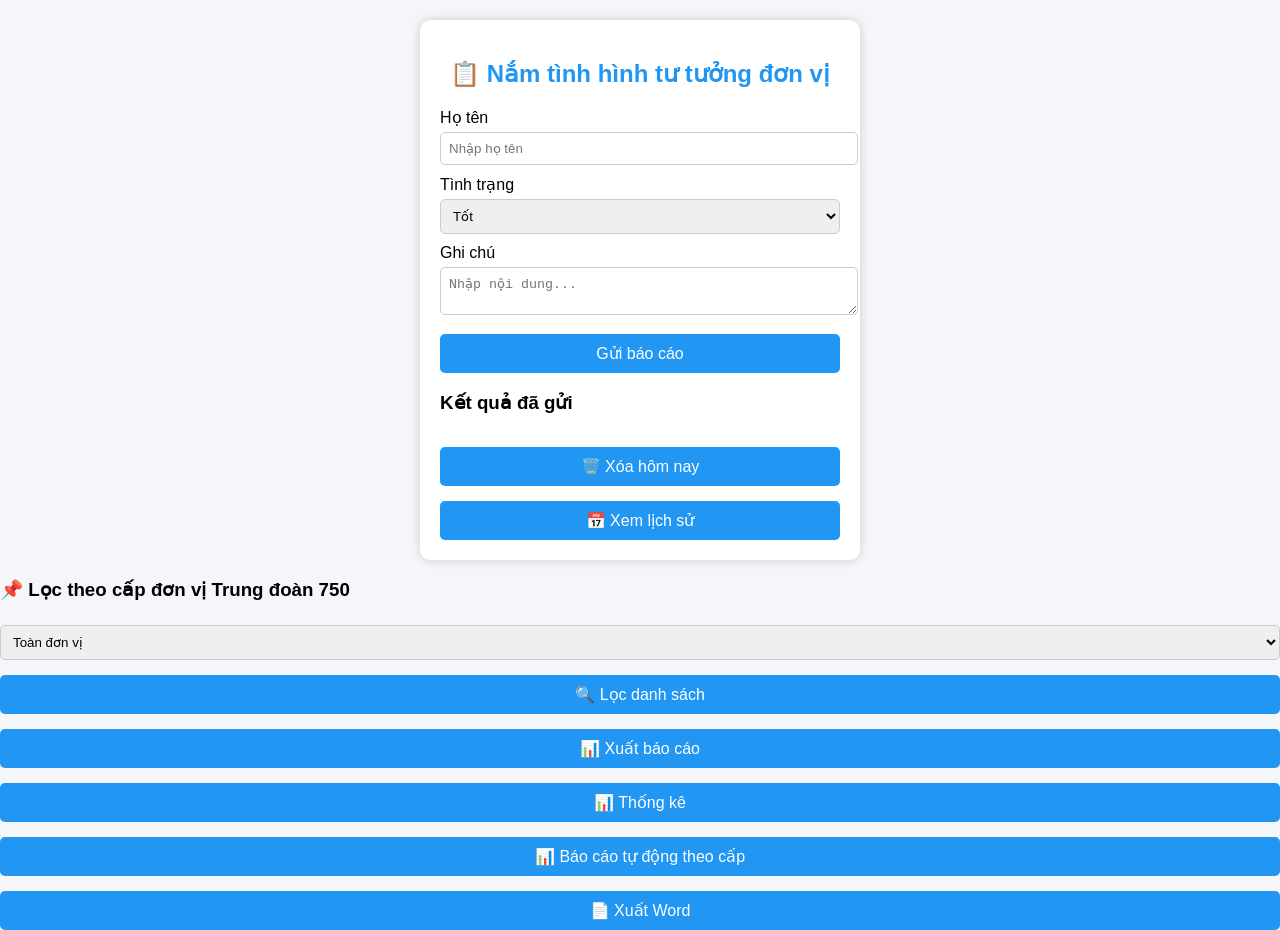
<file: index.html.html>
<!DOCTYPE html>
<html lang="vi">
<head>
  <meta charset="UTF-8">
  <title>Ứng dụng nắm tình hình</title>
  <link rel="stylesheet" href="style.css">
</head><link rel="manifest" href="manifest.json">

<body>
  <div class="container">
    <h2>📋 Nắm tình hình tư tưởng đơn vị</h2>

    <label>Họ tên</label>
    <input id="name" type="text" placeholder="Nhập họ tên">

    <label>Tình trạng</label>
    <select id="status">
      <option value="Tốt">Tốt</option>
      <option value="Bình thường">Bình thường</option>
      <option value="Cần chú ý">Cần chú ý</option>
    </select>

    <label>Ghi chú</label>
    <textarea id="note" placeholder="Nhập nội dung..."></textarea>

    <button onclick="saveData()">Gửi báo cáo</button>

    <h3>Kết quả đã gửi</h3>
    <button onclick="clearAll()">🗑️ Xóa hôm nay</button>
<button onclick="showHistory()">📅 Xem lịch sử</button>

<div id="result"></div>

<div id="history"></div>
</div>

  <script src="app.js"></script>
</body><script>
  if ("serviceWorker" in navigator) {
    navigator.serviceWorker.register("service-worker.js");
  }
</script>
</html>
<h3>📌 Lọc theo cấp đơn vị Trung đoàn 750</h3>

<select id="cap">
  <option value="all">Toàn đơn vị</option>
  <option value="trungdoan">Trung đoàn 750</option>
  <option value="tieudoan1">Tiểu đoàn 1</option>
  <option value="tieudoan2">Tiểu đoàn 2</option>
  <option value="tieudoan3">Tiểu đoàn 3</option>

  <option value="d1">Đại đội 1</option>
  <option value="d2">Đại đội 2</option>
  <option value="d3">Đại đội 3</option>
  <option value="dkz">Đại đội ĐKZ82</option>

  <option value="td1">Trung đội 1</option>
  <option value="td2">Trung đội 2</option>
  <option value="td3">Trung đội 3</option>
</select>

<button onclick="loadList()">🔍 Lọc danh sách</button>

<div id="list"></div>

<button onclick="report()">📊 Xuất báo cáo</button>
<button onclick="stats()">📊 Thống kê</button>
<button onclick="autoReport()">📊 Báo cáo tự động theo cấp</button>
<div id="report"></div>

<div id="report"></div>
<button onclick="exportWord()">📄 Xuất Word</button>
</file>
<file: style.css>
body {
  font-family: Arial;
  background: #f4f6f9;
  margin: 0;
  padding: 0;
}

.container {
  max-width: 400px;
  margin: auto;
  background: white;
  padding: 20px;
  margin-top: 20px;
  border-radius: 10px;
  box-shadow: 0 0 10px #ccc;
}

h2 {
  text-align: center;
  color: #2196f3;
}

label {
  margin-top: 10px;
  display: block;
}

input, select, textarea {
  width: 100%;
  padding: 8px;
  margin-top: 5px;
  border: 1px solid #ccc;
  border-radius: 5px;
}

button {
  width: 100%;
  margin-top: 15px;
  padding: 10px;
  background: #2196f3;
  color: white;
  border: none;
  border-radius: 5px;
  font-size: 16px;
}

button:hover {
  background: #0b7dda;
}
</file>
